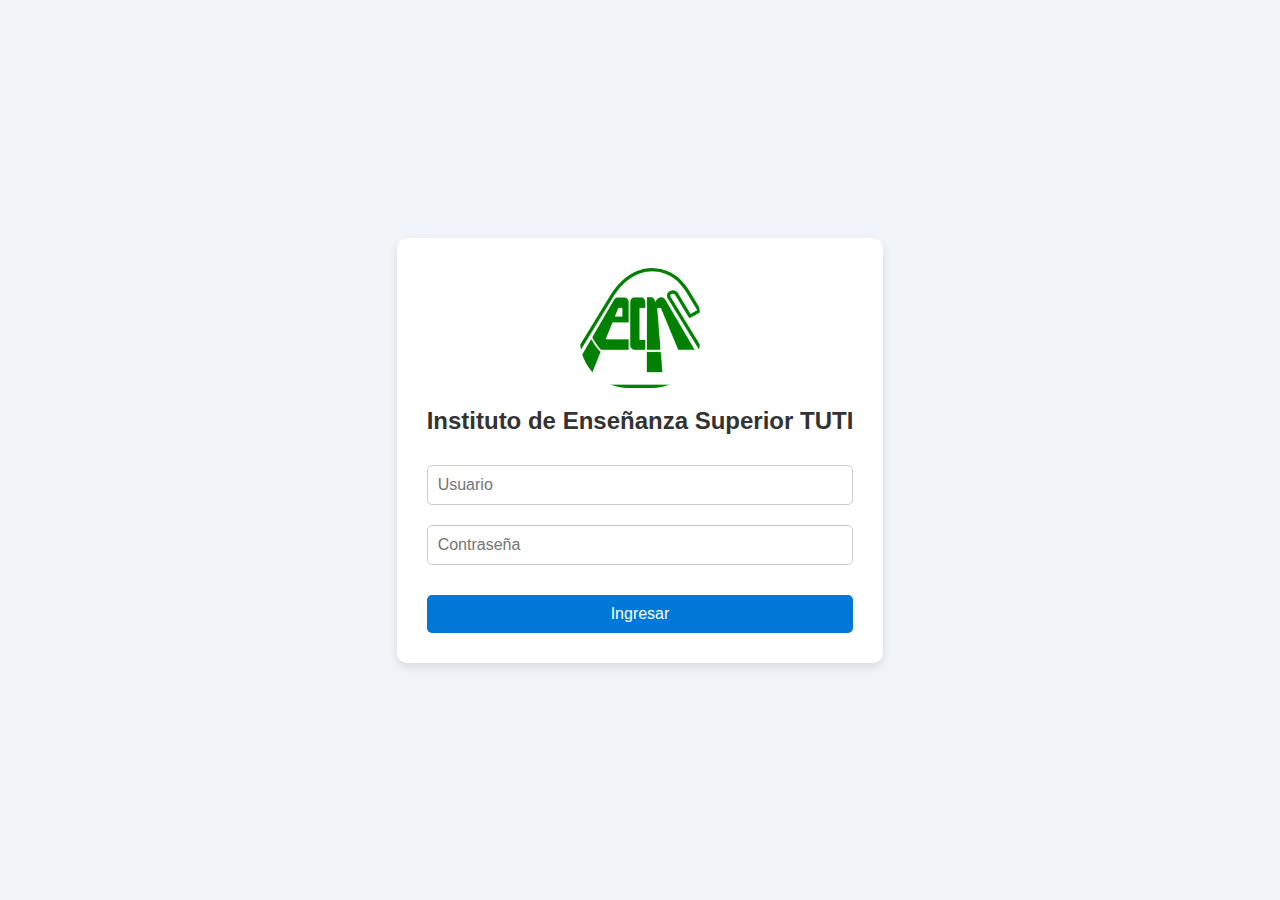
<file: index.html>
<!DOCTYPE html>
<html lang="es">
<head>
    <meta charset="UTF-8">
    <meta name="viewport" content="width=device-width, initial-scale=1.0">
    <title>Pantalla de Login</title>
    <link rel="stylesheet" href="/assets/css/style.css">
</head>
<body>
    <div class="login-container">
        <img src="/assets/img/logoF.png" alt="Logo Institucional" class="logo">
        <div class="institution-name">Instituto de Enseñanza Superior TUTI</div>
        <form class="login-form">
            <input type="text" placeholder="Usuario" required>
            <input type="password" placeholder="Contraseña" required>
            <button type="submit">Ingresar</button>
        </form>
    </div>
    <script src="/assets/js/login.js"></script>
</body>
</html>
</file>
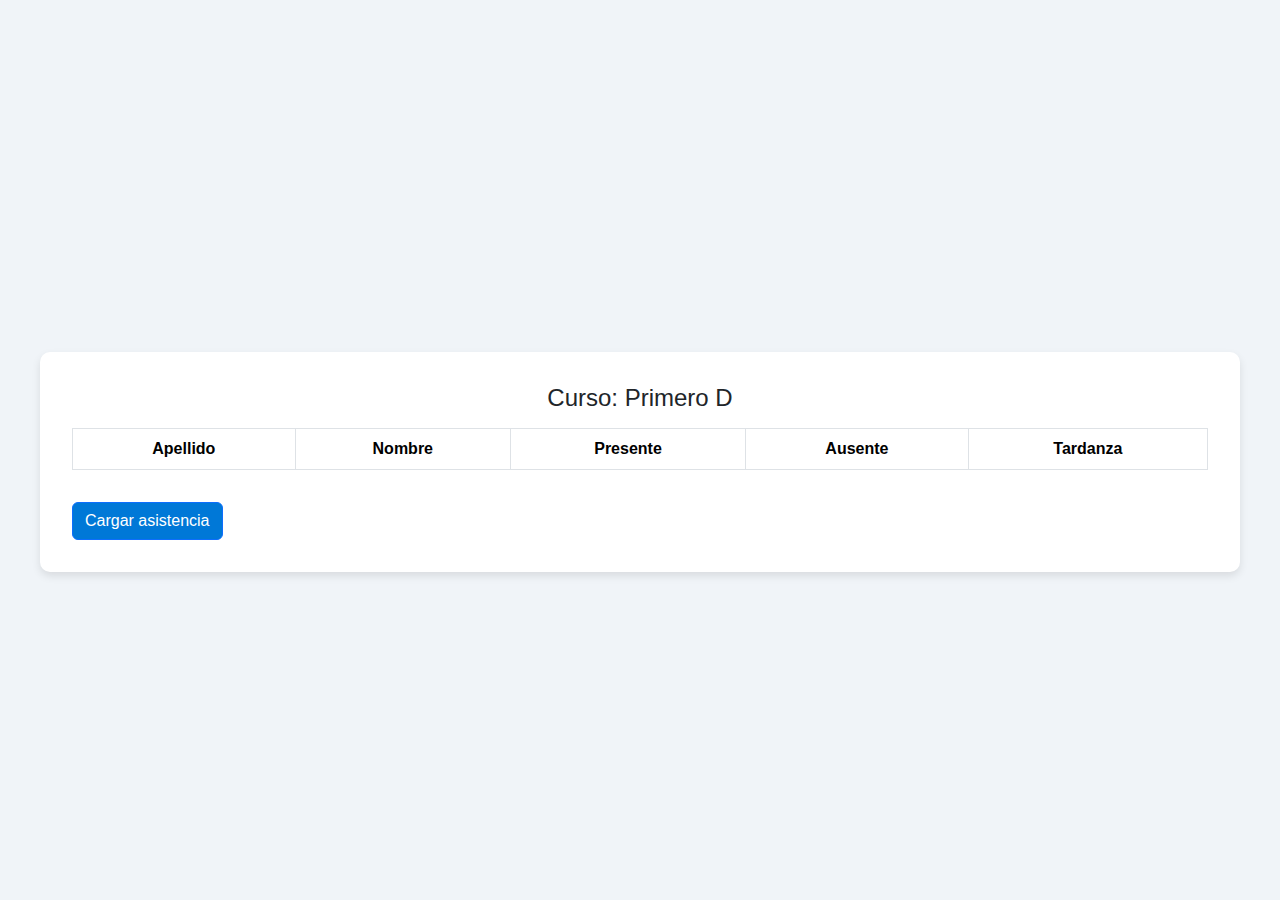
<file: precep/asistencia.html>
<!DOCTYPE html>
<html lang="es">
<head>
    <meta charset="UTF-8">
    <meta name="viewport" content="width=device-width, initial-scale=1.0">
    <link href="https://cdn.jsdelivr.net/npm/bootstrap@5.3.3/dist/css/bootstrap.min.css" rel="stylesheet">
    <link rel="stylesheet" href="/assets/css/sudostyle.css">
    <title>Registro de Asistencia</title>
</head>
<body>
    <div class="container mt-4">
        <h4 class="text-center" id="cursoTitulo">Curso: Primero D</h4>
        <div class="table-responsive mt-3">
            <table class="table table-bordered text-center">
                <thead>
                    <tr>
                        <th>Apellido</th>
                        <th>Nombre</th>
                        <th>Presente</th>
                        <th>Ausente</th>
                        <th>Tardanza</th>
                    </tr>
                </thead>
                <tbody id="tablaAlumnos">
                    <!-- Las filas se generarán dinámicamente -->
                </tbody>
            </table>
        </div>
        <button class="btn btn-primary mt-3" id="cargarAsistencia">Cargar asistencia</button>
    </div>
    <script>
    
    </script>
</body>
</html>
</file>
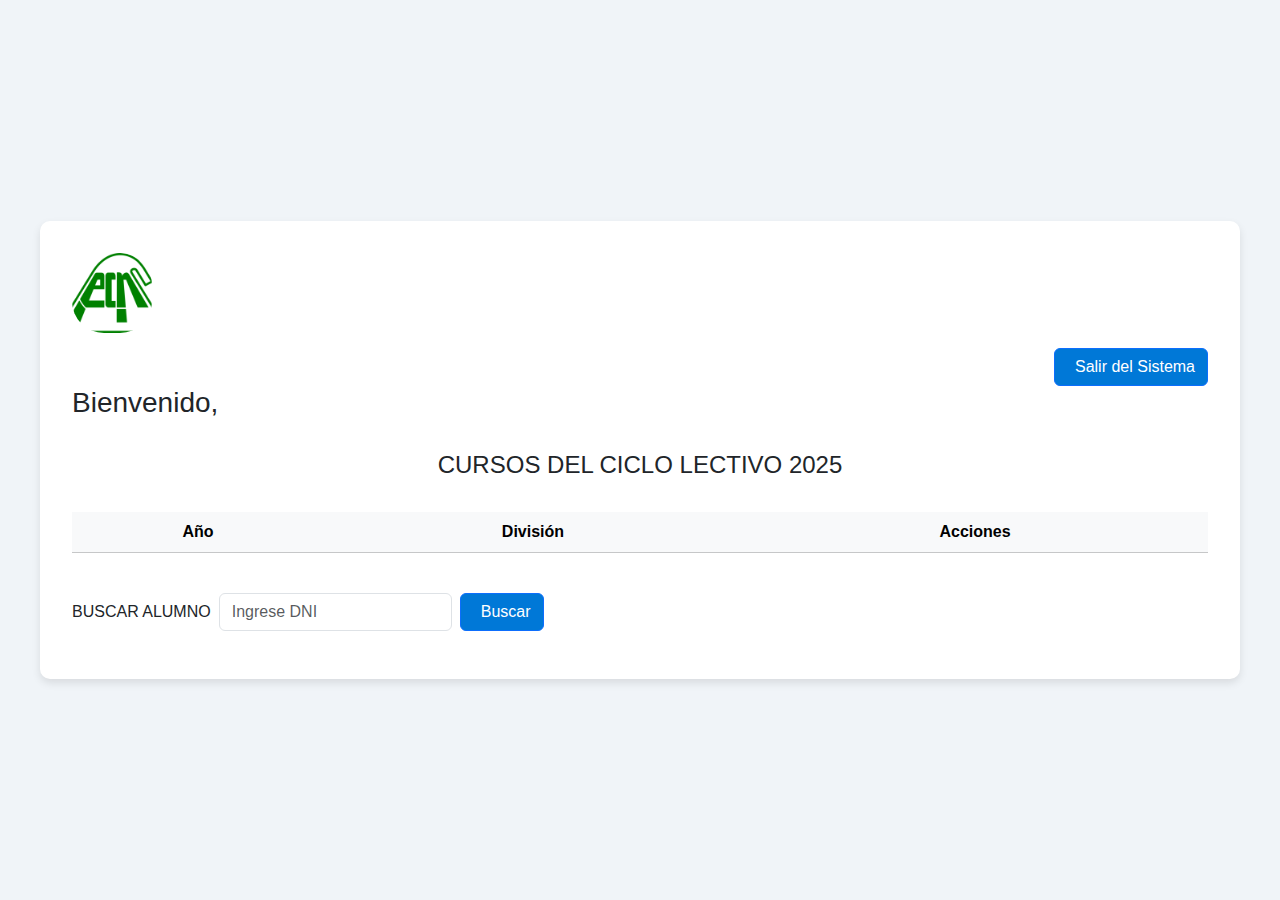
<file: precep/detalleCursoPreceptor.html>
<!DOCTYPE html>
<html lang="es">
<head>
    <meta charset="UTF-8">
    <meta name="viewport" content="width=device-width, initial-scale=1.0">
    <link href="https://cdn.jsdelivr.net/npm/bootstrap@5.3.3/dist/css/bootstrap.min.css" rel="stylesheet" integrity="sha384-QWTKZyjpPEjISv5WaRU9OFeRpok6YctnYmDr5pNlyT2bRjXh0JMhjY6hW+ALEwIH" crossorigin="anonymous">
    <link rel="stylesheet" href="/assets/css/sudostyle.css">
    <title>Detalle Curso</title>
</head>
<body>
    <div class="container">
        <img src="/assets/img/logoF.png" alt="Logo Institucional" class="logo">
      <h4 class="mt-4">Preceptor: <span id="nombrePreceptor"></span></h4>
      <!-- Tabla de alumnos -->
      <div class="table-responsive mb-4">
        <h5 class="text-center">Alumnos del curso: <span id="nombreCurso"></span></h5>
        <table class="table table-hover" id="tablaAlumnos">
          <thead class="table-light">
            <tr>
              <th scope="col" class="text-center">Nombre</th>
              <th scope="col" class="text-center">Apellido</th>
              <th scope="col" class="text-center">Acciones</th>
            </tr>
          </thead>
          <tbody>
           
          </tbody>
        </table>
      </div>
  
      <!-- Botón de dar de baja -->
      <div class="d-flex justify-content-between mt-4">
        <button class="btn btn-danger">Dar de baja alumno</button>
        <button id="btnSumarAlumno" class="btn btn-success">Sumar alumno</button>
      </div>
    </div>

    <!-- Modal para Buscar Alumno -->
    <div class="modal fade" id="buscarAlumnoModal" tabindex="-1" aria-labelledby="buscarAlumnoModalLabel" aria-hidden="true">
      <div class="modal-dialog">
          <div class="modal-content">
              <div class="modal-header">
                  <h5 class="modal-title" id="buscarAlumnoModalLabel">Buscar Alumno por DNI</h5>
                  <button type="button" class="btn-close" data-bs-dismiss="modal" aria-label="Close"></button>
              </div>
              <div class="modal-body">
                  <div class="mb-3">
                      <label for="dniAlumno" class="form-label">DNI del Alumno</label>
                      <input type="text" class="form-control" id="dniAlumno" placeholder="Ej: 4407432">
                  </div>
                  <button id="btnBuscarAlumno" class="btn btn-primary">Buscar</button>
                  <div id="resultadoBusqueda" class="mt-3"></div>
              </div>
              <div class="modal-footer">
                  <button type="button" class="btn btn-secondary" data-bs-dismiss="modal">Cancelar</button>
                  <button id="btnAsignarAlumno" type="button" class="btn btn-success" disabled>Aceptar</button>
              </div>
          </div>
      </div>
    </div>

    <script src="https://cdn.jsdelivr.net/npm/bootstrap@5.3.3/dist/js/bootstrap.bundle.min.js" integrity="sha384-YvpcrYf0tY3lHB60NNkmXc5s9fDVZLESaAA55NDzOxhy9GkcIdslK1eN7N6jIeHz" crossorigin="anonymous"></script>
    <script src="/assets/js/detalleCursoPreceptor.js"></script>
  </body>
</html>
</file>
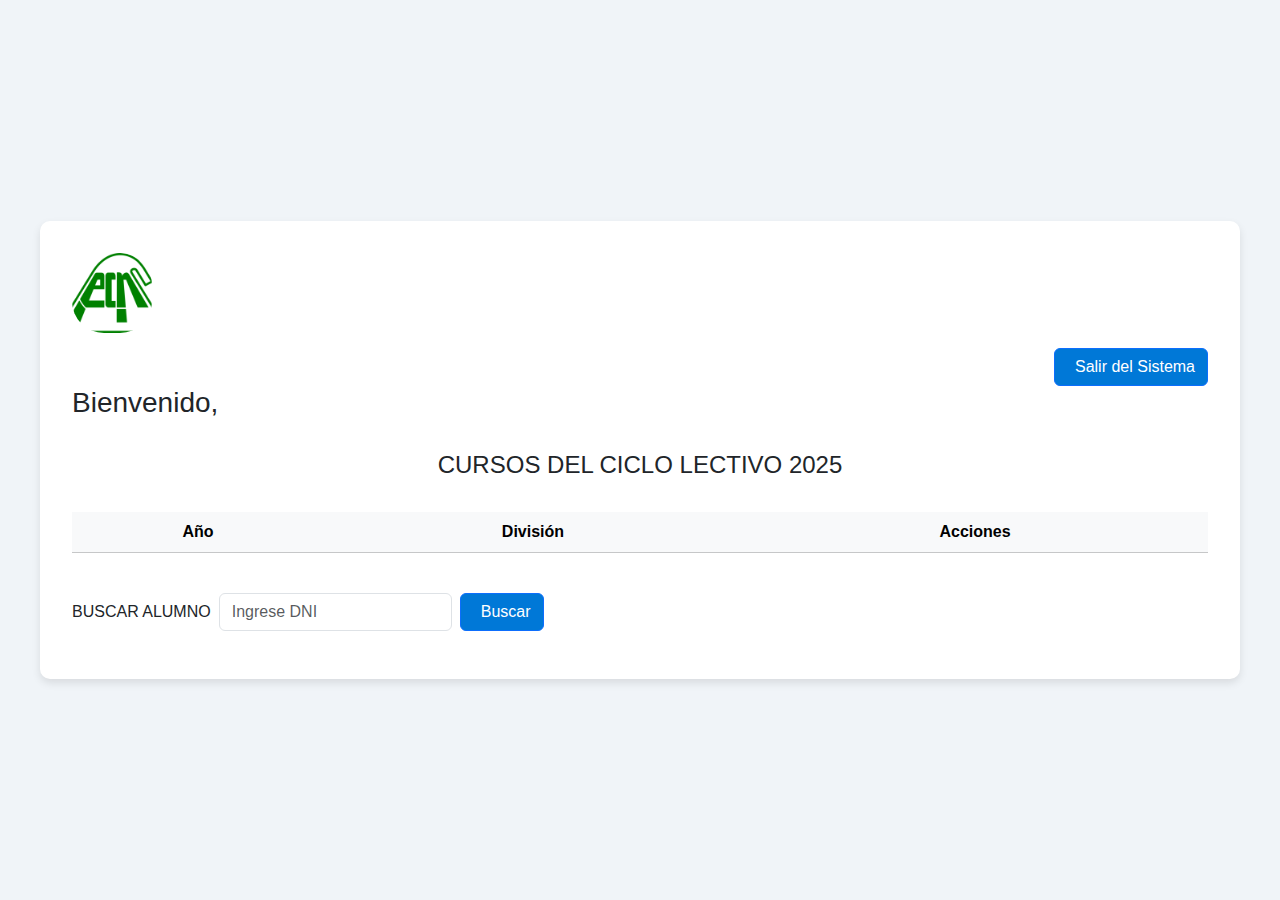
<file: precep/inicio.html>
<!DOCTYPE html>
<html lang="es">
<head>
    <meta charset="UTF-8">
    <meta name="viewport" content="width=device-width, initial-scale=1.0">
    <link href="https://cdn.jsdelivr.net/npm/bootstrap@5.3.3/dist/css/bootstrap.min.css" rel="stylesheet" integrity="sha384-QWTKZyjpPEjISv5WaRU9OFeRpok6YctnYmDr5pNlyT2bRjXh0JMhjY6hW+ALEwIH" crossorigin="anonymous">
    <link rel="stylesheet" href="/assets/css/sudostyle.css">
    <title>Sistema de Asistencias - Panel Preceptor</title>
</head>
<body>
    <div class="container"> 
        <img src="/assets/img/logoF.png" alt="Logo Institucional" class="logo">
        <!-- Seccion uno -->
        <header class="row justify-content-end mb-4">
          <div class="col-auto">
            <button id="btnSalir" type="button" class="btn btn-primary">
              <i class="bi bi-box-arrow-right me-2"></i>Salir del Sistema
            </button>
          </div>
          <h3>Bienvenido, <span id="nombreUsuario"></span></h3> <!-- VARIABLE PARA TRAER EL NOMBRE -->
        </header>
        <!-- Titulo de la ventana -->
        <main>
          <div class="row justify-content-center mb-4">
            <div class="col-12 text-center">
              <h1 class="h4">CURSOS DEL CICLO LECTIVO 2025</h1>
            </div>
          </div>
          <!-- Seccion Tabla -->
          <div class="table-responsive mb-4">
            <table class="table table-hover" id="tablaCursos">
              <thead class="table-light">
                <tr>
                  <th scope="col" class="text-center">Año</th>
                  <th scope="col" class="text-center">División</th>
                  <th scope="col" class="text-center">Acciones</th>
                </tr>
              </thead>
              <tbody>
                <!-- Las filas serán generadas dinámicamente -->
              </tbody>
            </table>
          </div>
          <!-- Contenedor para mostrar la tabla de alumnos -->
          <div id="alumnosContainer" class="table-responsive mb-4" style="display: none;">
            <table class="table table-hover" id="tablaAlumnos">
              <thead class="table-light">
                <tr>
                  <th scope="col" class="text-center">Nombre</th>
                  <th scope="col" class="text-center">Apellido</th>
                  <th scope="col" class="text-center">DNI</th>
                </tr>
              </thead>
              <tbody>
                <!-- Los alumnos se generarán aquí dinámicamente -->
              </tbody>
            </table>
          </div>
          <div class="d-flex align-items-center gap-2 mb-3">
            <label for="buscarAlumno" class="form-label mb-0">BUSCAR ALUMNO</label>
            <input type="text" class="form-control w-auto" id="buscarAlumno" placeholder="Ingrese DNI">
            <button id="btnBuscar" type="button" class="btn btn-primary">
                <i class="bi bi-box-arrow-right me-2"></i>Buscar
            </button>
          </div>

        <!-- Tabla que se generará dinámicamente -->
        <div id="resultadoAlumno" class="table-responsive mb-4" style="display: none;">
            <table class="table table-hover">
                <thead class="table-light">
                    <tr>
                        <th scope="col" class="text-center">Nombre</th>
                        <th scope="col" class="text-center">Apellido</th>
                        <th scope="col" class="text-center">DNI</th>
                        <th scope="col" class="text-center">Curso</th>
                    </tr>
                </thead>
                <tbody id="tablaResultadoAlumno">
                    <!-- Se llenará dinámicamente -->
                </tbody>
            </table>
        </div>
        </main>
    </div>
    <script src="/assets/js/preceptor.js"></script>
</body>
</html>
</file>
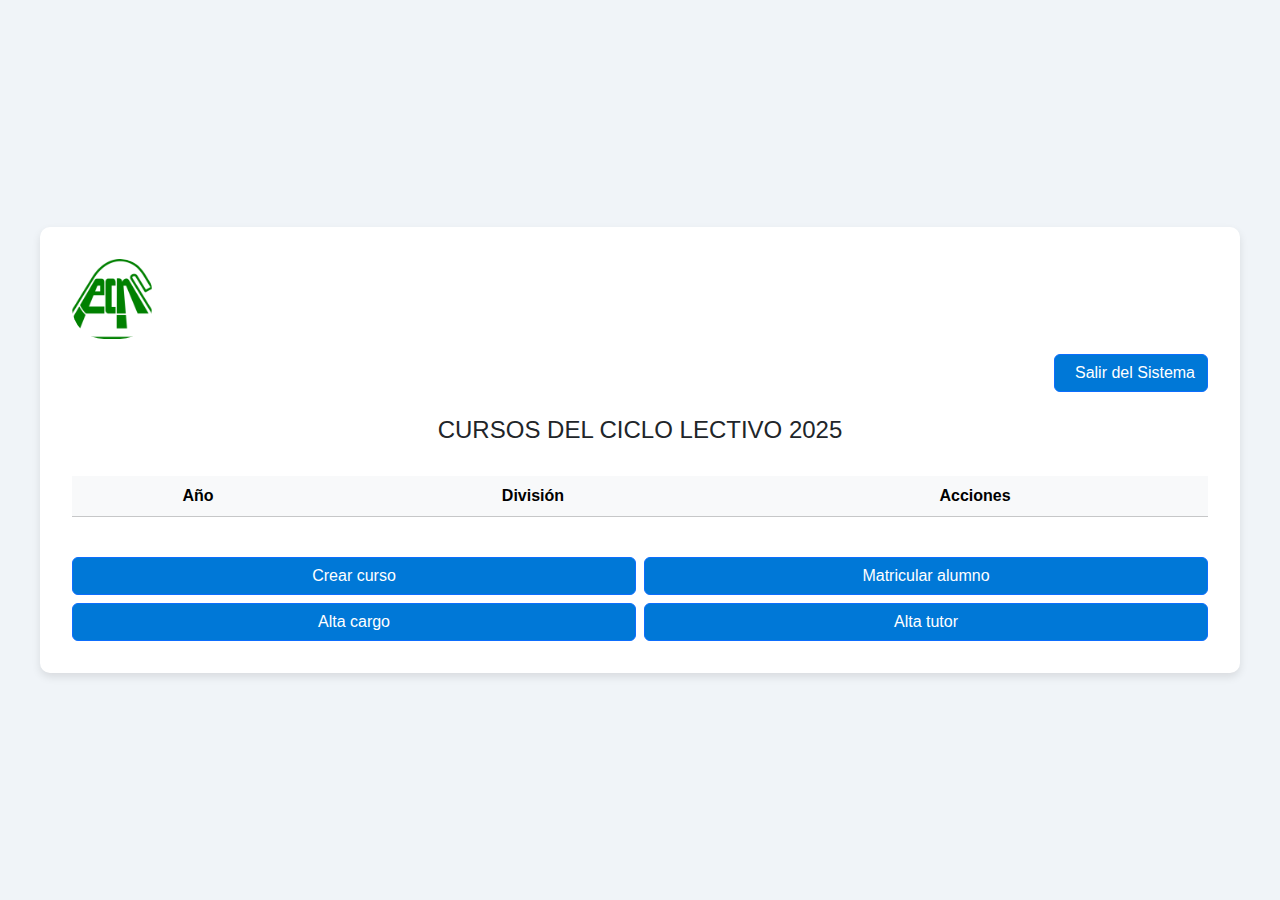
<file: sudo/inicio.html>
<!DOCTYPE html>
<html lang="es">
<head>
    <meta charset="UTF-8">
    <meta name="viewport" content="width=device-width, initial-scale=1.0">
    <meta name="description" content="Sistema de gestión de asistencias escolares">  <!-- SEO -->
    <link href="https://cdn.jsdelivr.net/npm/bootstrap@5.3.3/dist/css/bootstrap.min.css" rel="stylesheet" integrity="sha384-QWTKZyjpPEjISv5WaRU9OFeRpok6YctnYmDr5pNlyT2bRjXh0JMhjY6hW+ALEwIH" crossorigin="anonymous">
    <link rel="stylesheet" href="/assets/css/sudostyle.css">
    <title>Sistema de Asistencias - Panel Admin</title>
</head>
<body>
  <div class="container"> 
    <img src="/assets/img/logoF.png" alt="Logo Institucional" class="logo">
    <!-- Seccion uno -->
    <header class="row justify-content-end mb-4">
      <div class="col-auto">
        <button id="btnSalir" type="button" class="btn btn-primary">
          <i class="bi bi-box-arrow-right me-2"></i>Salir del Sistema
        </button>
      </div>
    </header>
    <!-- Titulo de la ventana -->
    <main>
      <div class="row justify-content-center mb-4">
        <div class="col-12 text-center">
          <h1 class="h4">CURSOS DEL CICLO LECTIVO 2025</h1>
        </div>
      </div>
      <!-- Seccion Tabla -->
      <div class="table-responsive mb-4">
        <table class="table table-hover" id="tablaCursos">
          <thead class="table-light">
            <tr>
              <th scope="col" class="text-center">Año</th>
              <th scope="col" class="text-center">División</th>
              <th scope="col" class="text-center">Acciones</th>
            </tr>
          </thead>
          <tbody>
            <!-- Las filas serán generadas dinámicamente -->
          </tbody>
        </table>
      </div>
      <!-- Contenedor para mostrar la tabla de alumnos -->
      <div id="alumnosContainer" class="table-responsive mb-4" style="display: none;">
        <table class="table table-hover" id="tablaAlumnos">
          <thead class="table-light">
            <tr>
              <th scope="col" class="text-center">Nombre</th>
              <th scope="col" class="text-center">Apellido</th>
              <th scope="col" class="text-center">DNI</th>
            </tr>
          </thead>
          <tbody>
            <!-- Los alumnos se generarán aquí dinámicamente -->
          </tbody>
        </table>
      </div>
      
      <!-- Seccion de botones -->
      <div class="d-flex flex-column gap-2">
        <div class="d-flex flex-md-row gap-2">
          <button id="btnAltaCurso" type="button" class="btn btn-primary w-100">Crear curso</button>
          <button id="btnAltaAlumno" type="button" class="btn btn-primary w-100">Matricular alumno</button>
        </div>
        <div class="d-flex flex-md-row gap-2">
          <button id="btnAltaEmpleado" type="button" class="btn btn-primary w-100">Alta cargo</button>
          <button id="btnAltaTutor" type="button" class="btn btn-primary w-100">Alta tutor</button>
        </div>
      </div>
    </main>
  </div>
  <script src="https://cdn.jsdelivr.net/npm/bootstrap@5.3.3/dist/js/bootstrap.bundle.min.js" integrity="sha384-YvpcrYf0tY3lHB60NNkmXc5s9fDVZLESaAA55NDzOxhy9GkcIdslK1eN7N6jIeHz" crossorigin="anonymous"></script>
  <script src="/assets/js/modales.js"></script>
</body>
</html>
</file>
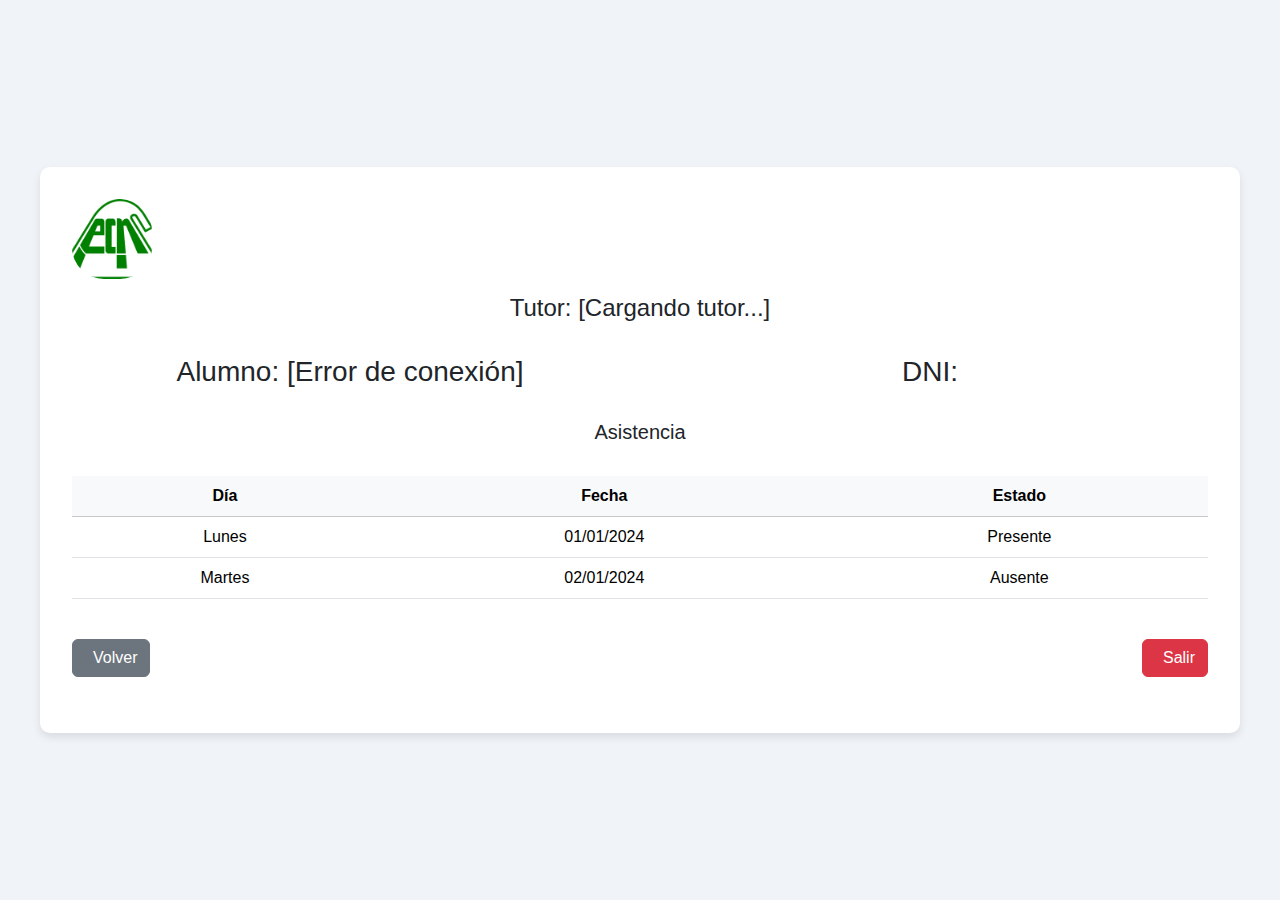
<file: sudo/situacionAlumno.html>
<!DOCTYPE html>
<html lang="es">
<head>
    <meta charset="UTF-8">
    <meta name="viewport" content="width=device-width, initial-scale=1.0">
    <link href="https://cdn.jsdelivr.net/npm/bootstrap@5.3.3/dist/css/bootstrap.min.css" rel="stylesheet" integrity="sha384-QWTKZyjpPEjISv5WaRU9OFeRpok6YctnYmDr5pNlyT2bRjXh0JMhjY6hW+ALEwIH" crossorigin="anonymous">
    <link rel="stylesheet" href="/assets/css/sudostyle.css">
    <title>Ver Detalle - Situación de Alumno</title>
</head>
<body>
    <div class="container"> 
        <img src="/assets/img/logoF.png" alt="Logo Institucional" class="logo">
        
        <!-- Sección del tutor -->
        <header class="row justify-content-center mb-4">
          <div class="col-12 text-center">
            <h4 class="h4">Tutor: <span id="nombreTutor">[Nombre del Tutor]</span></h4>
          </div>
        </header>
    
        <!-- Sección del hijo y DNI -->
        <div class="row justify-content-center mb-4">
          <div class="col-6 text-center">
            <h3 class="h3">Alumno: <span id="nombreAlumno">[Nombre del Alumno]</span></h3>
          </div>
          <div class="col-6 text-center">
            <h3 class="h3">DNI: <span id="dniAlumno">[DNI del Alumno]</span></h3>
          </div>
        </div>
    
        <!-- Tabla de asistencia -->
        <div class="row justify-content-center mb-4">
          <div class="col-12 text-center">
            <h5 class="h5">Asistencia</h5>
          </div>
        </div>
        <div class="table-responsive mb-4">
          <table class="table table-hover" id="tablaAsistencia">
            <thead class="table-light">
              <tr>
                <th scope="col" class="text-center">Día</th>
                <th scope="col" class="text-center">Fecha</th>
                <th scope="col" class="text-center">Estado</th>
              </tr>
            </thead>
            <tbody>
              <!-- Las filas se generarán dinámicamente -->
              <tr>
                <td class="text-center">Lunes</td>
                <td class="text-center">01/01/2024</td>
                <td class="text-center">Presente</td>
              </tr>
              <tr>
                <td class="text-center">Martes</td>
                <td class="text-center">02/01/2024</td>
                <td class="text-center">Ausente</td>
              </tr>
              <!-- Más filas dinámicas aquí -->
            </tbody>
          </table>
        </div>
    
        <!-- Botones de acción -->
        <div class="row justify-content-between mb-4">
          <div class="col-6 text-start">
            <button id="btnVolver" type="button" class="btn btn-secondary">
              <i class="bi bi-arrow-left me-2"></i>Volver
            </button>
          </div>
          <div class="col-6 text-end">
            <button id="btnSalir" type="button" class="btn btn-danger">
              <i class="bi bi-box-arrow-right me-2"></i>Salir
            </button>
          </div>
        </div>
      </div>
    
      <!-- Scripts de Bootstrap -->
      <script src="https://cdn.jsdelivr.net/npm/bootstrap@5.3.3/dist/js/bootstrap.bundle.min.js" integrity="sha384-YvpcrYf0tY3lHB60NNkmXc5s9fDVZLESaAA55NDzOxhy9GkcIdslK1eN7N6jIeHz" crossorigin="anonymous"></script>
      <script src="/assets/js/situacionAlumno.js"></script>
</body>
</html>
</file>
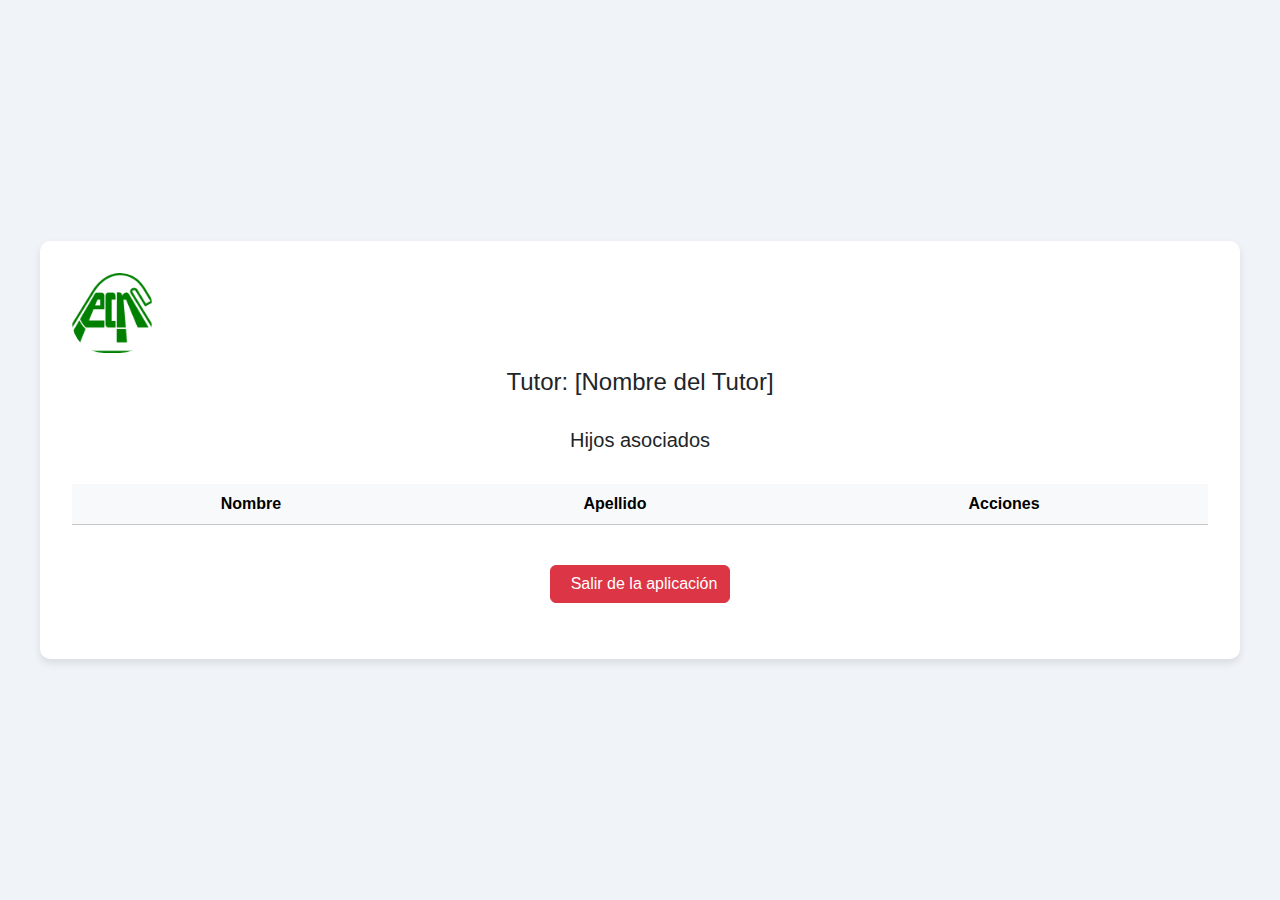
<file: tutor/inicioTutor.html>
<!DOCTYPE html>
<html lang="es">
<head>
    <meta charset="UTF-8">
    <meta name="viewport" content="width=device-width, initial-scale=1.0">
    <link href="https://cdn.jsdelivr.net/npm/bootstrap@5.3.3/dist/css/bootstrap.min.css" rel="stylesheet" integrity="sha384-QWTKZyjpPEjISv5WaRU9OFeRpok6YctnYmDr5pNlyT2bRjXh0JMhjY6hW+ALEwIH" crossorigin="anonymous">
    <link rel="stylesheet" href="/assets/css/sudostyle.css">
    <title>Vista Principal del Tutor</title>
</head>
<body>
    <div class="container"> 
        <img src="/assets/img/logoF.png" alt="Logo Institucional" class="logo">
        <!-- Sección del tutor -->
        <header class="row justify-content-center mb-4">
          <div class="col-12 text-center">
            <h4 class="h4">Tutor: <span id="nombreTutor">[Nombre del Tutor]</span></h4>
          </div>
        </header>
    
        <!-- Tabla de hijos asociados -->
        <main>
          <div class="row justify-content-center mb-4">
            <div class="col-12 text-center">
              <h5 class="h5">Hijos asociados</h5>
            </div>
          </div>
          <div class="table-responsive mb-4">
            <table class="table table-hover" id="tablaHijos">
              <thead class="table-light">
                <tr>
                  <th scope="col" class="text-center">Nombre</th>
                  <th scope="col" class="text-center">Apellido</th>
                  <th scope="col" class="text-center">Acciones</th>
                </tr>
              </thead>
              <tbody>
                <!-- Las filas se generarán dinámicamente -->
                <tr>
                  <td class="text-center">Juan</td>
                  <td class="text-center">Pérez</td>
                  <td class="text-center">
                    <button type="button" class="btn btn-primary btn-sm">Ver situación</button>
                  </td>
                </tr>
                <tr>
                  <td class="text-center">María</td>
                  <td class="text-center">Gómez</td>
                  <td class="text-center">
                    <button type="button" class="btn btn-primary btn-sm">Ver situación</button>
                  </td>
                </tr>
                <!-- Más filas dinámicas aquí -->
              </tbody>
            </table>
          </div>
    
          <!-- Botón de salir -->
          <div class="row justify-content-center mb-4">
            <div class="col-12 text-center">
              <button id="btnSalir" type="button" class="btn btn-danger">
                <i class="bi bi-box-arrow-right me-2"></i>Salir de la aplicación
              </button>
            </div>
          </div>
        </main>
      </div>
    
      <!-- Scripts de Bootstrap -->
      <script src="https://cdn.jsdelivr.net/npm/bootstrap@5.3.3/dist/js/bootstrap.bundle.min.js" integrity="sha384-YvpcrYf0tY3lHB60NNkmXc5s9fDVZLESaAA55NDzOxhy9GkcIdslK1eN7N6jIeHz" crossorigin="anonymous"></script>
      <script src="/assets/js/inicioTutor.js"></script>
</body>
</html>
</file>
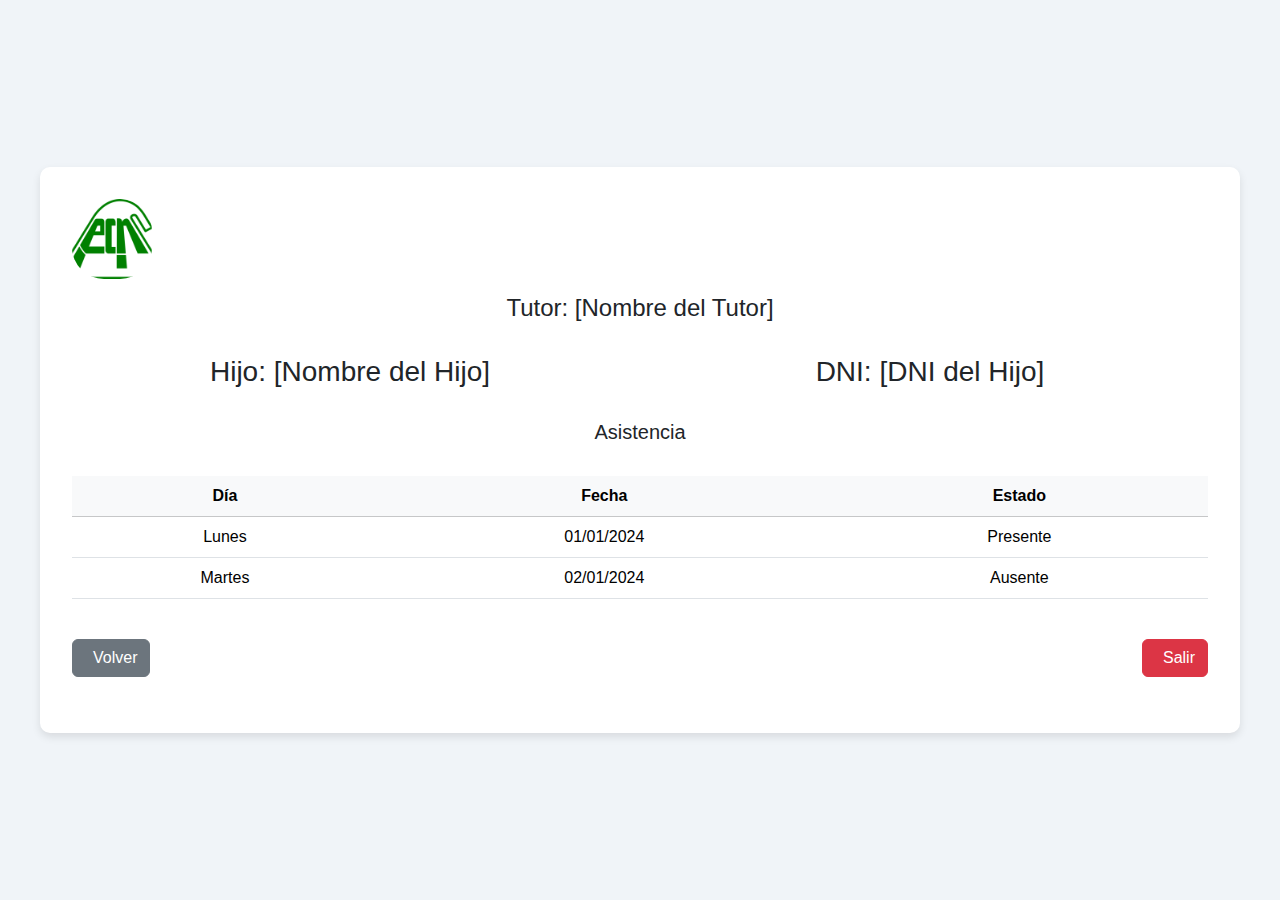
<file: tutor/situacionHijo.html>
<!DOCTYPE html>
<html lang="es">
<head>
    <meta charset="UTF-8">
    <meta name="viewport" content="width=device-width, initial-scale=1.0">
    <link href="https://cdn.jsdelivr.net/npm/bootstrap@5.3.3/dist/css/bootstrap.min.css" rel="stylesheet" integrity="sha384-QWTKZyjpPEjISv5WaRU9OFeRpok6YctnYmDr5pNlyT2bRjXh0JMhjY6hW+ALEwIH" crossorigin="anonymous">
    <link rel="stylesheet" href="/assets/css/sudostyle.css">
    <title>Ver Detalle - Situación de Hijo</title>
</head>
<body>
    <div class="container"> 
        <img src="/assets/img/logoF.png" alt="Logo Institucional" class="logo">
        
        <!-- Sección del tutor -->
        <header class="row justify-content-center mb-4">
          <div class="col-12 text-center">
            <h4 class="h4">Tutor: <span id="nombreTutor">[Nombre del Tutor]</span></h4>
          </div>
        </header>
    
        <!-- Sección del hijo y DNI -->
        <div class="row justify-content-center mb-4">
          <div class="col-6 text-center">
            <h3 class="h3">Hijo: <span id="nombreHijo">[Nombre del Hijo]</span></h3>
          </div>
          <div class="col-6 text-center">
            <h3 class="h3">DNI: <span id="dniHijo">[DNI del Hijo]</span></h3>
          </div>
        </div>
    
        <!-- Tabla de asistencia -->
        <div class="row justify-content-center mb-4">
          <div class="col-12 text-center">
            <h5 class="h5">Asistencia</h5>
          </div>
        </div>
        <div class="table-responsive mb-4">
          <table class="table table-hover" id="tablaAsistencia">
            <thead class="table-light">
              <tr>
                <th scope="col" class="text-center">Día</th>
                <th scope="col" class="text-center">Fecha</th>
                <th scope="col" class="text-center">Estado</th>
              </tr>
            </thead>
            <tbody>
              <!-- Las filas se generarán dinámicamente -->
              <tr>
                <td class="text-center">Lunes</td>
                <td class="text-center">01/01/2024</td>
                <td class="text-center">Presente</td>
              </tr>
              <tr>
                <td class="text-center">Martes</td>
                <td class="text-center">02/01/2024</td>
                <td class="text-center">Ausente</td>
              </tr>
              <!-- Más filas dinámicas aquí -->
            </tbody>
          </table>
        </div>
    
        <!-- Botones de acción -->
        <div class="row justify-content-between mb-4">
          <div class="col-6 text-start">
            <button id="btnVolver" type="button" class="btn btn-secondary">
              <i class="bi bi-arrow-left me-2"></i>Volver
            </button>
          </div>
          <div class="col-6 text-end">
            <button id="btnSalir" type="button" class="btn btn-danger">
              <i class="bi bi-box-arrow-right me-2"></i>Salir
            </button>
          </div>
        </div>
      </div>
    
      <!-- Scripts de Bootstrap -->
      <script src="https://cdn.jsdelivr.net/npm/bootstrap@5.3.3/dist/js/bootstrap.bundle.min.js" integrity="sha384-YvpcrYf0tY3lHB60NNkmXc5s9fDVZLESaAA55NDzOxhy9GkcIdslK1eN7N6jIeHz" crossorigin="anonymous"></script>
      <script src="/assets/js/situacionHijo.js"></script>
</body>
</html>
</file>
<file: assets/css/style.css>
body {
    margin: 0;
    padding: 0;
    display: flex;
    justify-content: center;
    align-items: center;
    height: 100vh;
    background-color: #f0f4f8;
    font-family: Arial, sans-serif;
}

.login-container {
    text-align: center;
    background: #ffffff;
    padding: 30px;
    border-radius: 10px;
    box-shadow: 0 4px 8px rgba(0, 0, 0, 0.1);
}

.logo {
    width: 120px;
    height: 120px;
    border-radius: 40%;
    object-fit: cover;
    margin-bottom: 15px;
}

.institution-name {
    font-size: 1.5em;
    margin-bottom: 20px;
    font-weight: bold;
    color: #333;
}

.login-form {
    display: flex;
    flex-direction: column;
}

.login-form input {
    margin: 10px 0;
    padding: 10px;
    font-size: 1em;
    border: 1px solid #ccc;
    border-radius: 5px;
}

.login-form button {
    margin-top: 20px;
    padding: 10px;
    font-size: 1em;
    background-color: #0078d7;
    color: white;
    border: none;
    border-radius: 5px;
    cursor: pointer;
    transition: all 0.3s ease;
}

.login-form button:hover {
    background-color: #005bb5;
}
</file>
<file: assets/css/sudostyle.css>
:root {
    --primary-color: #0078d7;
    --background-color: #f0f4f8;
    --text-color: #333;
    --shadow-color: rgba(0, 0, 0, 0.1);
  }
  
  body {
      margin: 0;
      padding: 0;
      min-height: 100vh;
      display: flex;
      justify-content: center;
      align-items: center;
      background-color: #f0f4f8;
      font-family: Arial, sans-serif;
  }
  
  .container {
      background: #ffffff;
      padding: clamp(1rem, 5vw, 2rem);
      border-radius: 10px;
      box-shadow: 0 4px 8px var(--shadow-color);
      max-width: 1200px;
      width: 100%;
  }

  .logo {
    width: 80px;
    height: 80px;
    border-radius: 40%;
    object-fit: cover;
    margin-bottom: 15px;
  }
  
  .btn-primary {
      background-color: #0078d7;
      color: white;
      transition: all 0.3s ease;
  }
  
  .btn-primary:hover {
    background-color: #005bb5;
  }
  
  /* Responsive adjustments */
  @media (max-width: 768px) {
      body {
          align-items: flex-start;
          padding: 1rem;
      }
  
      .container {
          padding: 1rem;
      }
  
      .table-responsive {
          margin-bottom: 1rem;
      }
  }
  
  /* Accessibility improvements */
  .btn:focus {
      box-shadow: 0 0 0 0.25rem rgba(0, 120, 215, 0.25);
  }

/*body {
    margin: 0;
    padding: 0;
    display: flex;
    justify-content: center;
    align-items: center;
    height: 100vh;
    background-color: #f0f4f8;
    font-family: Arial, sans-serif;
}

h4 {
    font-size: 1.5em;
    margin-bottom: 20px;
    font-weight: bold;
    color: #333;
}

.container {
    background: #ffffff;
    padding: 30px;
    border-radius: 10px;
    box-shadow: 0 4px 8px rgba(0, 0, 0, 0.1);
}

.btn-primary {
    background-color: #0078d7;
    color: white;
}*/
</file>
